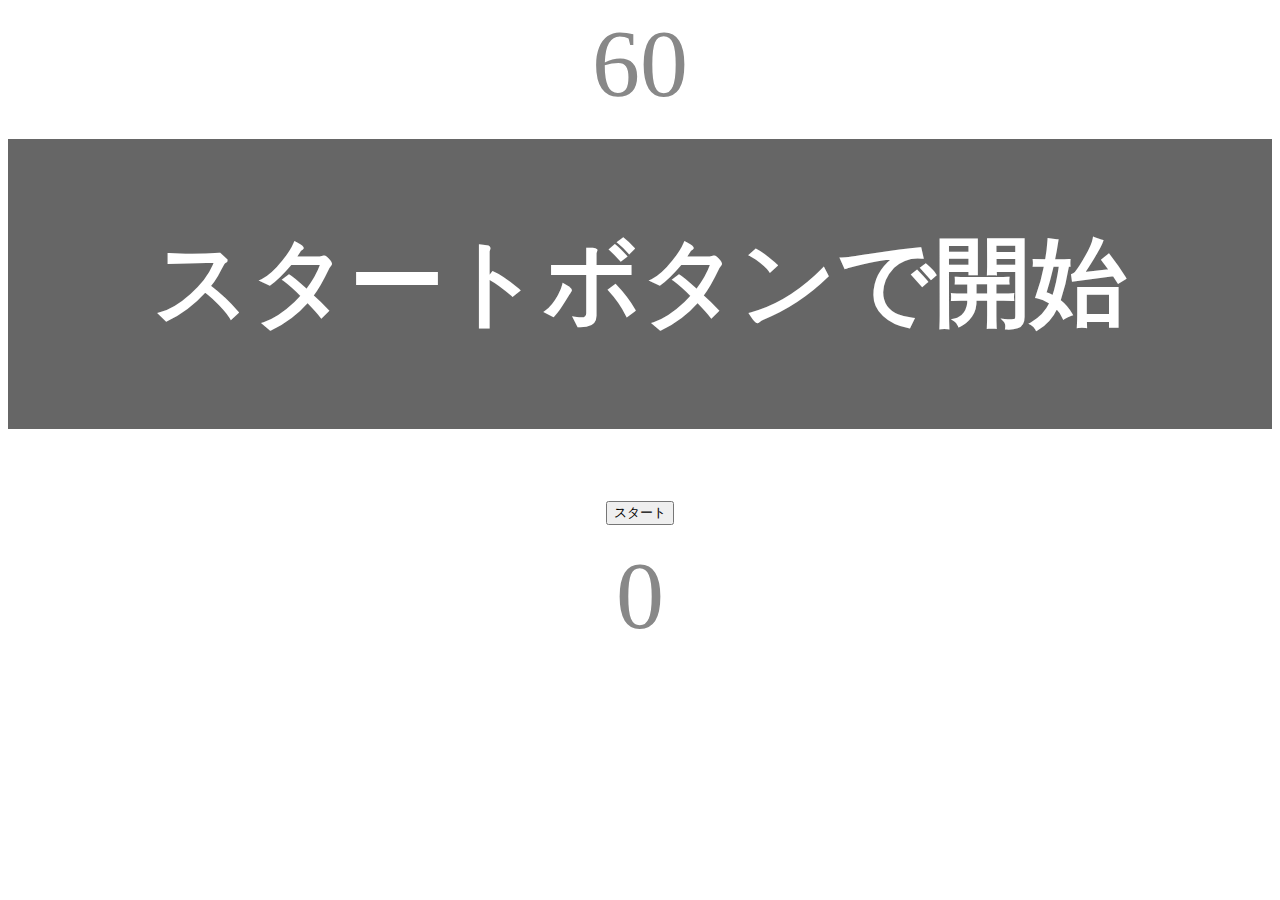
<file: kadai_001/index.html>
<!DOCTYPE html>
<html>
    <head>
        <title>タイピングゲーム</title>
        <meta charset="UTF-8">
        <meta name="description" content="【JavaScript応用編】簡易的なタイピングゲームです。">
        <meta name="vieport" content="width=device-width, initial-scale=1.0">
        <link rel="stylesheet" href="style.css">
    </head>
    <body>
        <p id="count" class="count">60</p>
        <div id="wrap" class="wrap">
        <span id="typed" class="typed"></span><span id="untyped" class="untyped"></span>
        </div>
        <button id="start">スタート</button>
        <p id="score1" class="score1">0</p>
        <script type="text/javascript" src="main.js"></script>
    </body>
</html>
</file>
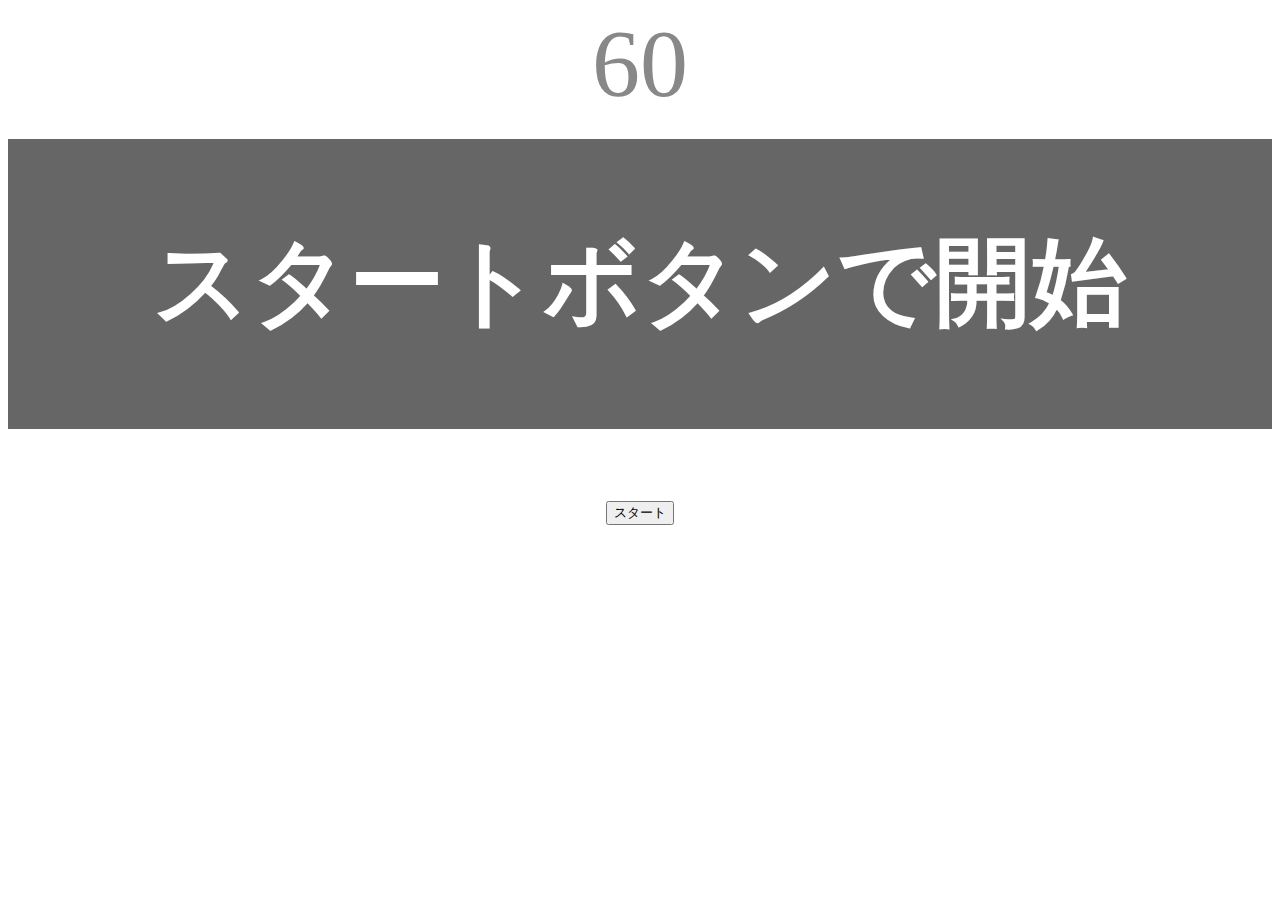
<file: kadai_tutorial_output/index.html>
<!DOCTYPE html>
<html>
    <head>
        <title>タイピングゲーム</title>
        <meta charset="UTF-8">
        <meta name="description" content="【JavaScript応用編】簡易的なタイピングゲームです。">
        <meta name="vieport" content="width=device-width, initial-scale=1.0">
        <link rel="stylesheet" href="style.css">
    </head>
    <body>
        <p id="count" class="count">60</p>
        <div id="wrap" class="wrap">
        <span id="typed" class="typed"></span><span id="untyped" class="untyped"></span>
        </div>
        <button id="start">スタート</button>
        <script type="text/javascript" src="main.js"></script>
    </body>
</html>
</file>
<file: kadai_001/style.css>
/* タイピングゲーム全体 */
body {
    font-size: 6em;
    text-align: center;
}

/* ゲームの残り秒数が表示されるタイマーの領域 */
.count {
    margin: 0;
    font-size: bold;
    color: #888;
}

/* テキストが表示される領域 */
.wrap {
    margin-top: 20px;
    padding: 80px 40px;
    background-color: #666;
    font-weight: bold;
    color: #fff;
}

/* 正しくタイプされた場合のテキスト */
.typed {
    color: lightgreen;
}

/* ミスタイプの場合の背景 */
.mistyped {
    background-color: red;
}

/* 文字数カウント */
.score1 {
    margin: 0;
    font-size: bold;
    color: #888;
}
</file>
<file: kadai_tutorial_output/style.css>
/* タイピングゲーム全体 */
body {
    font-size: 6em;
    text-align: center;
}

/* ゲームの残り秒数が表示されるタイマーの領域 */
.count {
    margin: 0;
    font-size: bold;
    color: #888;
}

/* テキストが表示される領域 */
.wrap {
    margin-top: 20px;
    padding: 80px 40px;
    background-color: #666;
    font-weight: bold;
    color: #fff;
}

/* 正しくタイプされた場合のテキスト */
.typed {
    color: lightgreen;
}

/* ミスタイプの場合の背景 */
.mistyped {
    background-color: red;
}
</file>
